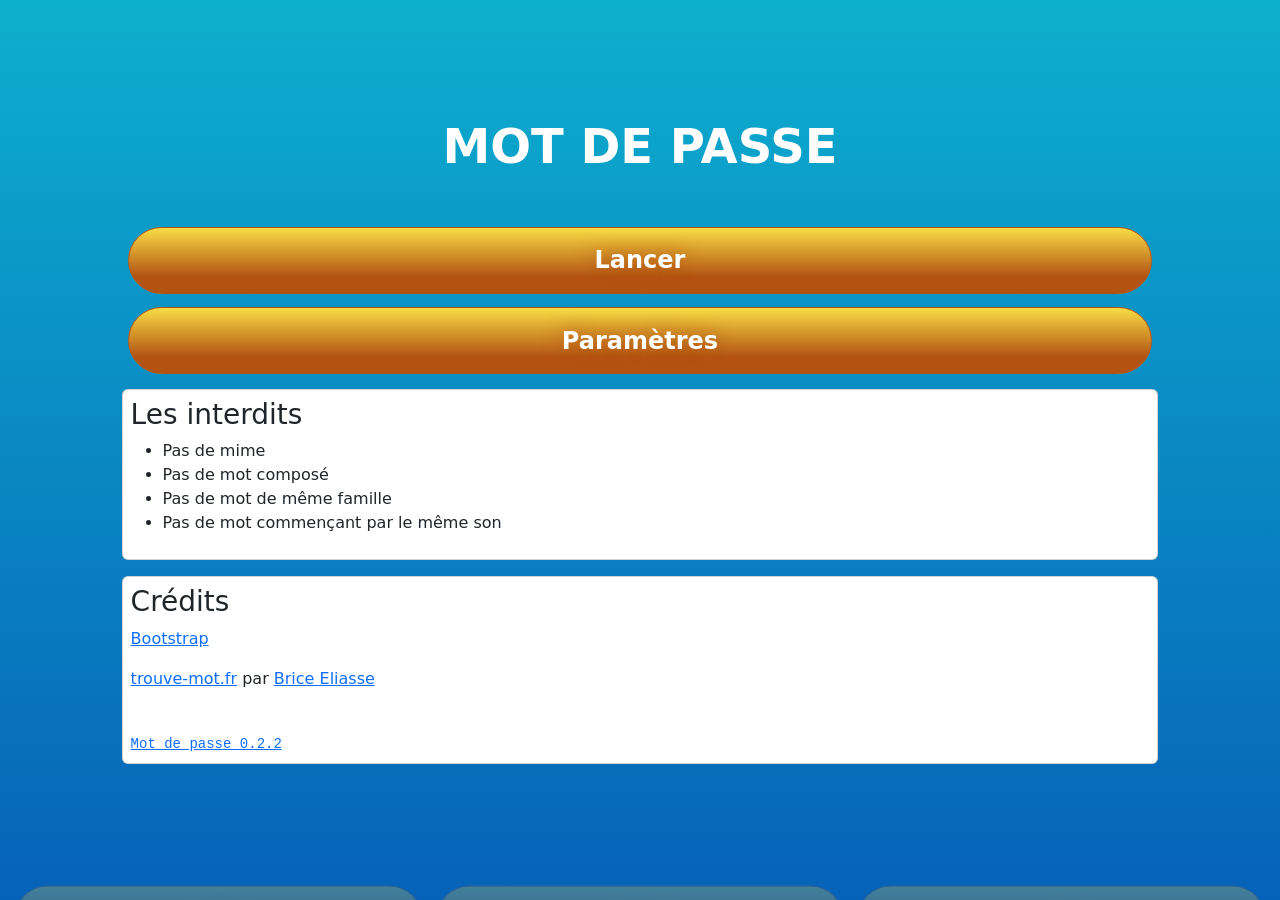
<file: index.html>
<!DOCTYPE html>
<html lang="fr">
    <head>
        <meta charset="UTF-8">
        <link rel="manifest" href="./Manifest.webmanifest">
        <meta name="viewport" content="width=device-width, initial-scale=1.0">
        <title>Mot de Passe</title>
        <link rel="icon" type="image/x-icon" href="./src/img/icon_192.jpg">

        <link href="https://cdn.jsdelivr.net/npm/bootstrap@5.1.3/dist/css/bootstrap.min.css" rel="stylesheet" integrity="sha384-1BmE4kWBq78iYhFldvKuhfTAU6auU8tT94WrHftjDbrCEXSU1oBoqyl2QvZ6jIW3" crossorigin="anonymous">
        <script type="text/javascript" src="https://code.jquery.com/jquery-3.5.1.min.js"></script>
        <script type="text/javascript" src="https://cdn.jsdelivr.net/npm/popper.js@1.16.0/dist/umd/popper.min.js"></script>
        <script src="https://cdn.jsdelivr.net/npm/bootstrap@5.1.3/dist/js/bootstrap.bundle.min.js" integrity="sha384-ka7Sk0Gln4gmtz2MlQnikT1wXgYsOg+OMhuP+IlRH9sENBO0LRn5q+8nbTov4+1p" crossorigin="anonymous"></script>
            
        <link rel="stylesheet" href="https://fonts.googleapis.com/css2?family=Material+Symbols+Outlined:opsz,wght,FILL,GRAD@24,600,0,0" />
        <link rel="stylesheet" href="https://cdn.jsdelivr.net/npm/bootstrap-icons@1.5.0/font/bootstrap-icons.css">
        <link rel="stylesheet" href="style.css">
    </head>
    <body onload="init()" class="password_2016">
        <div id="game" class="page centered p-2">
            <button id="exit_button" role="button" class="centered d-none" onclick="endPassword()"><span class="material-symbols material-symbols-outlined">close</span></button>
            <h1 id="title">Mot de passe</h1>
            <div class="centered">
                <button id="button_password_start" role="button" class="btn password-button" onclick="initializeWords()">Lancer</button>
                <button id="button_password_next" role="button" disabled class="d-none btn password-button" onclick="">Mot suivant</button>
                <button id="button_password_settings" role="button" data-bs-toggle="modal" data-bs-target="#modal_settings" class="btn password-button">Paramètres</button>
                <button id="button_password_recap" role="button" data-bs-toggle="modal" data-bs-target="#modal_recap" class="d-none btn password-button">Afficher le racapitulatif</button>
                
                <div id="rules" class="p-2 m-2 card w-100">
                    <h3>Les interdits</h3>
                    <ul>
                        <li>Pas de mime</li>
                        <li>Pas de mot composé</li>
                        <li>Pas de mot de même famille</li>
                        <li>Pas de mot commençant par le même son</li>
                    </ul>
                </div>

                <div id="credits" class="p-2 m-2 card w-100">
                    <h3>Crédits</h3>
                    <p><a href="https://getbootstrap.com/">Bootstrap</a></p>
                    <p><a href="https://trouve-mot.fr/">trouve-mot.fr</a> par <a href="https://brice-eliasse.com/">Brice Eliasse</a></p>
                    <br>
                    <a href="https://github.com/difabiolorenzo/motdepasse">
                        <code id="version"></code>
                    </a>
                </div>
            </div>
            <div id="password_ingame_content" class="not-started">
                <div class="centered"> 
                    <span id="password_timer" class="centered password-shield d-none" role="progressbar">0</span>
                    <div id="password_ingame_status" class="password-shield"></div>
                    <span id="password_ingame_display" class="password-shield" onclick="alert(this.innerText)">...</span>
                </div>            
            </div>
            <div id="password_controls" class="bottom-0 d-flex flex-nowrap justify-content-center p-2 position-fixed w-100 not-started">
                <button id="button_password_invalidate" role="button" disabled class="btn password-button" onclick="passwordInvalidate(); passwordDisplayNextWord();"><span class="material-symbols material-symbols-outlined">close</span></button>
                <button id="button_password_pass" role="button" disabled class="btn password-button" onclick="passwordPass(); passwordDisplayNextWord();"><span class="material-symbols material-symbols-outlined">keyboard_return</span></button>
                <button id="button_password_validate" role="button" disabled class="btn password-button" onclick="passwordValidate(); passwordDisplayNextWord();"><span class="material-symbols material-symbols-outlined">check</span></button>
            </div>
        </div>

        <div class="modal fade" id="modal_settings" tabindex="-1" role="dialog">
            <div class="modal-dialog modal-dialog-centered" role="document">
                <div class="modal-content p-3">
                    <div class="modal-header">
                        <h5 class="modal-title">Paramètres</h5>
                        <button type="button" class="btn-close" data-bs-dismiss="modal" aria-label="Fermer"></button>
                    </div>
                    <div class="modal-body">
                        <!-- Nombre de mot -->
                        <div class="mb-3">
                            <h6>Mots</h6>          
                            <div class="mt-2">
                                <label for="slider_word_amount" class="form-label">Nombre de mot</label>
                                <div class="d-flex">
                                    <input type="range" class="form-range" id="slider_word_amount"
                                        min="1" max="10" value="5"
                                        oninput="
                                            document.getElementById('slider_word_amount_value').innerText = this.value;
                                            settings.word_amount = parseInt(this.value)
                                        ">
                                    <div class="ms-2 text-nowrap">
                                        <span id="slider_word_amount_value">5</span><span> mot(s)</span>
                                    </div>
                                </div>
                            </div>
                        </div>

                        <!-- Nombre de mot -->
                        <div class="mb-3 d-none">
                            <h6>Style</h6>          
                            <div class="mt-2">
                                <div class="mb-3">
                                    <select class="form-select form-select-lg" name="" id="select_style" onchange="settings.style = this.value">
                                        <option selected value="2016">2016</option>
                                        <option value="2009">2009</option>
                                    </select>
                                </div>
                            </div>
                        </div>

                        <!-- Chronomètre global -->
                        <div class="mb-3">
                            <h6>Chronomètre</h6>
                            <div class="form-check form-switch">
                                <input class="form-check-input" id="input_timer_global" type="checkbox"
                                    checked onclick="
                                        settings.use_timer_global = this.checked;
                                        document.getElementById('input_timer_word').checked = false;
                                        settings.use_timer_word = false;
                                    " >
                                <label class="form-check-label" for="input_timer_global">Activer le chronomètre global</label>
                            </div>
                            <div class="mt-2">
                                <label for="slider_timer_global" class="form-label">Durée totale</label>
                                <div class="d-flex">
                                    <input type="range" class="form-range" id="slider_timer_global"
                                        min="10" max="120" value=""
                                        oninput="
                                            document.getElementById('slider_timer_global_value').innerText = this.value;
                                            settings.timer_global = parseInt(this.value)
                                        ">
                                    <div class="ms-2 text-nowrap">
                                        <span id="slider_timer_global_value"></span><span> secondes</span>
                                    </div>
                                </div>
                            </div>
                            <div class="form-check form-switch">
                                <input class="form-check-input" id="input_timer_word" type="checkbox"
                                    onclick="
                                        settings.use_timer_word = this.checked;
                                        document.getElementById('input_timer_global').checked = false;
                                        settings.use_timer_global = false;
                                    " checked>
                                <label class="form-check-label" for="input_timer_word">Limiter le temps par mot</label>
                            </div>
                            <div class="mt-2">
                                <label for="slider_timer_word" class="form-label">Durée par mot</label>
                                <div class="d-flex">
                                    <input type="range" class="form-range" id="slider_timer_word"
                                        min="5" max="30" value=""
                                        oninput="
                                            document.getElementById('slider_timer_word_value').innerText = this.value;
                                            settings.timer_word = parseInt(this.value)
                                        ">
                                    <div class="ms-2 text-nowrap">
                                        <span id="slider_timer_word_value"></span><span> secondes</span>
                                    </div>
                                </div>
                            </div>
                            <div class="mt-2 d-none">
                                 <div class="form-check">
                                    <input class="form-check-input" type="checkbox" id="checkbox_timer_word_automatic_change" onchange="settings.timer_word = this.checked"/>
                                    <label class="form-check-label" for="checkbox_timer_word_automatic_change">Changer automatiquement de mot à la fin du temps</label>
                                 </div>
                            </div>
                        </div>
                        <!-- Temps par mot -->
                        <div class="mb-3 d-none">
                            <h6>Temps par mot</h6>

                        </div>
                        <!-- Nombre de passes -->
                        <div class="mb-3 d-none">
                            <h6>Passes</h6>
                            <div class="mt-2">
                                <label for="slider_timer_word" class="form-label">Nombre maximum de mots passés</label>
                                <div class="d-flex">
                                    <input type="range" class="form-range" id="slider_max_passes"
                                        min="-1" max="10" value=""
                                        oninput="
                                            document.getElementById('slider_max_passes_value').innerText = this.value;
                                            settings.passes = parseInt(this.value)
                                        ">
                                    <div class="ms-2 text-nowrap">
                                        <span id="slider_max_passes_value"></span><span> passe(s) autorisé(s)</span>
                                    </div>
                                </div>
                            </div>
                        </div>
                        <!-- Indices -->
                        <div class="mb-3 d-none">
                            <h6>Indices</h6>
                            <div class="form-check form-switch">
                                <input class="form-check-input" id="input_show_hints" type="checkbox"
                                    onclick="game.settings.show_hints = this.checked">
                                <label class="form-check-label" for="input_show_hints">Afficher des indices (lettres progressives)</label>
                            </div>
                        </div>
                    </div>
                </div>
            </div>
        </div>

        <div class="modal fade" id="modal_recap" tabindex="-1" role="dialog">
            <div class="modal-dialog modal-dialog-centered" role="document">
                <div class="modal-content p-2">
                    <div class="modal-header">
                        <h5 class="modal-title">Fin de partie</h5>
                        <button type="button" class="btn close" data-bs-dismiss="modal" aria-label="Close">
                            <span >&times;</span>
                        </button>
                    </div>
                    <div>
                        <div id="password_recap_placeholder"></div>
                    </div>
                </div>
            </div>
        </div>
        <script src="script.js"></script>
    </body>
</html>
</file>
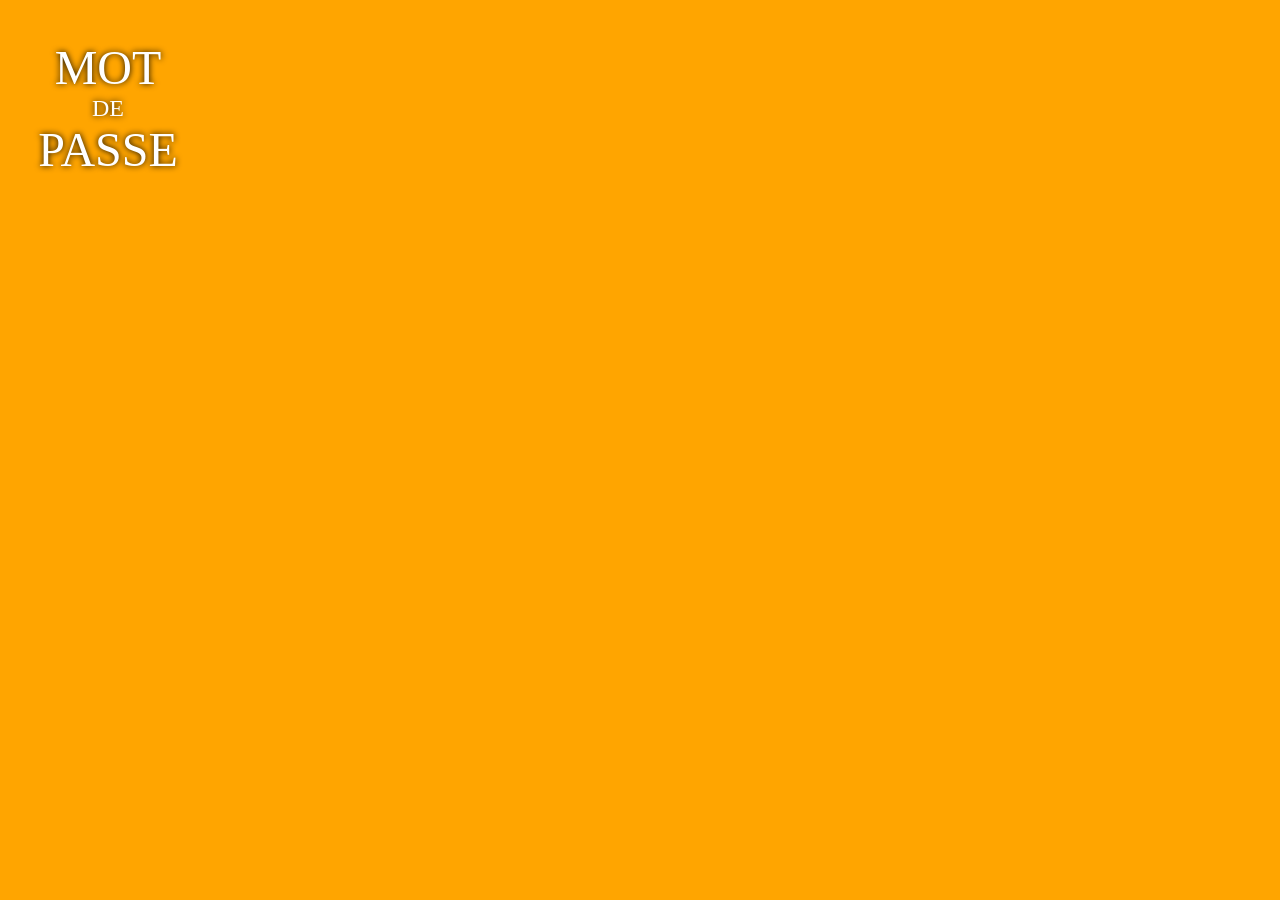
<file: logo.html>
<body>
    <div id="text">
        <span id="m1">MOT</span>
        <span id="m2">DE</span>
        <span id="m3">PASSE</span>
    </div>

    <style>
        body {
            height: 200px;
            width: 200px;
            background-color: #ffa500;
            display: flex;
            justify-content: center;
            font-family: bahnschrift;
        }
        #text {
            display: flex;
            flex-direction: column;
            justify-content: center;
            align-items: center;
            color: white;
        }
        #m1, #m3 {font-size: xxx-large;}
        #m2 {font-size: x-large;}

        #text span {
    text-shadow: 0 0 6px black;
}
    </style>
</body>
</file>
<file: style.css>
:root {
    --password_2009: #180000;
    --password_2016_shade_1: #0dafce;
    --password_2016_shade_2: #0662b8;
    --password_2016_shield_1: #f8dd44;
    --password_2016_shield_2: #b35313;
    --password_2016_background: #462b00;
    --password_2025_shade_1: #070317;
    --password_2025_shade_2: #29095f;
    --password_2025_shade_3: #1303273b;
    --password_2025_shade_4: #3208389e;
    --password-disabled: #b30000;
    --password-correct: #41c40d;
    --password-pass: #ffa500;
    --password-pass_2:#cf8600;
    --password-shake-distance: 1vw;
}

.page {
    padding: 0;
    height: 100vh;
}

.centered {
    display: flex;
    justify-content: center;
    flex-direction: column;
    align-items: center;
}

div#menu, div#game {
    background-color: var(--password_2009_shade_1);
    background-image: linear-gradient(180deg, var(--password_2016_shade_1), var(--password_2016_shade_2));
    justify-content: center;
    padding: 1vw;
}

button#exit_button {
    position: absolute;
    top: 0;
    left: 0;
    border: 0;
    height: 7.5vh;
    width: 7.5vh;
    border-radius: 50%;
    margin: 2.5vh;
}

div#password_ingame_status {
    display: flex;
    flex-wrap: wrap;
}

div#password_ingame_recap {
    width: 50%;
}

div#password_ingame_content {
    display: flex;
    justify-content: center;
    flex-direction: column;
    align-items: center;
}

.password-button {
    width: 100vw;
    border-radius: 5px;
    color: white;
    padding: 1vh 1vw 1vh 1vw;
    font-weight: bold;
    transition: 0.25s;
    text-shadow: 0 0 20px #575757;
    height: 7.5vh;
}

.password_2009 .password-button {
    border: 3px solid var(--gray);
    background: linear-gradient(135deg, #000000, #494949);
}
.password_2016 .password-button {
    border: 1px solid var(--password_2016_shield_2);
    background-color: var(--password_2016_shield_1);
    text-shadow: 0 0 20px var(--password_2016_shield_2);
    background-image: linear-gradient(var(--password_2016_shield_1), var(--password_2016_shield_2) 75%);
    max-width: 80vw;
    margin: 0.5vw;
    border-radius: 10vw;
    font-size: x-large;
}

.password-button:hover {
    color:white;
    border: 2px solid white;
}
.password-button:hover {
    color:white;
}

#password_ingame_display {
    font-size: 2rem;
    padding: 0.5rem 1.5rem;
    margin: 5px;
    max-width: 90vw;
    white-space: nowrap;
    text-overflow: ellipsis;
    overflow: hidden;
}
#password_timer {
    font-size: 1.5rem;
    /* margin-left: auto; */
    padding: 0 1.5rem;
    width: 10rem;
}

.password-shield {
    justify-content: center;
    margin: 1vw;
    border-radius: 20px;
    background-color: black;
    font-weight: bold;
    letter-spacing: 3px;
    align-items: center;
    transition: 0.25s;
}


.material-symbols {
    font-size: xxx-large;
}

.password_2009 .password-shield {
    border: 3px solid var(--password-disabled);
    text-shadow: 0 0 20px red;
    background-color: black;
}
#password_recap_placeholder .password-shield {
    min-height : 5vh;
    font-size: larger;
}

.password_2016 .password-shield, .modal.password_2016 .password-shield {
    text-shadow: 0 0 20px var(--password_2016_shield_2);
    border: 1px solid var(--password_2016_shield_2);
    background-color: var(--password_2016_shield_1);
    background-image: linear-gradient(var(--password_2016_shield_1), var(--password_2016_shield_2) 75%);
    box-shadow: 0px 2px 0px 0px #00000080;
    color: white;
}
.password_2016 #password_recap_placeholder .password-shield.disabled {
      background-image: linear-gradient(var(--password-disabled));
    color:white;
    border-color:black;
}
.password_2016 #password_recap_placeholder .password-shield.correct {
    background-image: linear-gradient(var(--password-correct));
    color:white;
    border-color:black;
}

.password_2016 .not-started .password-shield, .modal.password_2016 .password-shield {
    text-shadow: 0 0 20px var(--password_2016_shield_2);
    border: 1px solid var(--password_2016_shield_2);
    background-color: var(--password_2016_shield_1);
    background-image: linear-gradient(var(--password_2016_shield_1), var(--password_2016_shield_2) 75%);
    box-shadow: 0px 2px 0px 0px #00000080;
    color: #ffffff47;
    opacity: 0;
    height: 0;
}

#password_controls.not-started button {
    opacity: 0.25;
    transform: translateY(7.5vh);
}

.password_2025 #password_ingame_display.password-shield {
    /* border: 3px solid var(--password-disabled); */
    /* text-shadow: 0 0 20px red; */
    /* background-color: black; */
    height: 9vh; /* adjust to control the size  */
    width: 70vw;
    /* box-shadow: inset 0 0 5px black; */
    aspect-ratio: cos(30deg);
    clip-path: polygon(-60% 50%,50% 100%,160% 50%,50% 0);
    background: #3B8686;
    display: flex;
    align-items: center;
    justify-content: center;
}

#game_2016 div#ingame_option {
    background-color: var(--password_2016_background);
}
span.word_indicator::before {
    width: 0vh;
    height: 3vh;
    background-color: #25252500;
    transition: 0.25s;
}
span.word_indicator {
    width: 3vh;
    height: 3vh;
    background-color: #252525;
    /* margin: 0.25em; */
    border-radius: 100%;
    /* box-shadow: inset -1px -1px 3px black; */
    /* display: inline-block; */
    margin: 5px;
    transition: 0.25s;
}
div#game_2016 span.word_indicator {
    background-color: #252525;
}
span.word_indicator.pass {
    background-color: orange;
    animation: 0.5s infinite alternate cubic-bezier(0.65, 0.05, 0.36, 1) animation-word-indicator-pass-pending;
}
span.word_indicator.disabled, div#game_2016 span.word_indicator.disabled {
    background-color: #c40d0d;
}
#password_ingame_status span.word_indicator.disabled, div#game_2016 #password_ingame_status span.word_indicator.disabled {
    animation: 0.25s ease-in-out animation-word-indicator-shake;
}
span.word_indicator.correct, div#game_2016 span.word_indicator.correct {
    background-color: var(--password-correct);
}

span.word_indicator.highlighted {
    outline: 4px solid #f1f1f1;
}
@keyframes animation-word-indicator-shake {
    20% {
        transform: translateX(var(--password-shake-distance));
    }
    40% {
        transform: translateX(calc(var(--password-shake-distance) * -1));
    }
    60% {
        transform: translateX(var(--password-shake-distance));
    }
    80% {
        transform: translateX(calc(var(--password-shake-distance) * -1));
    }
}

@keyframes animation-word-indicator-pass-pending {
    0% {
        background-color: var(--password-pass);
    }
    100% {
        background-color: var(--password-pass_2);
    }
}

div#password_ingame_status {
    display: flex;
    flex-wrap: wrap;
}

div#password_recap {
    /* align-items: flex-start; */
    height: 80vh;
    /* overflow: auto; */
    display: flex;
    justify-content: space-between;
    flex-direction: column;
}

div#password_recap_placeholder {
    height: 80%;
    overflow: auto;
}

.password-changing-word {
    animation: 0.5s cubic-bezier(0.65, 0.05, 0.36, 1) animation-password-changing-word;
}

@keyframes animation-password-changing-word {
    25% {
        
        border-color: var(--password-pass);
    }
    50% {
        transform: scaleX(0) scale(1);
    }
    75% {
        border-color: var(--password-pass);
    }
}

#title {text-transform: uppercase;color: white;font-weight: bold;font-size: xxx-large;margin: 5vh 0;}
</file>
